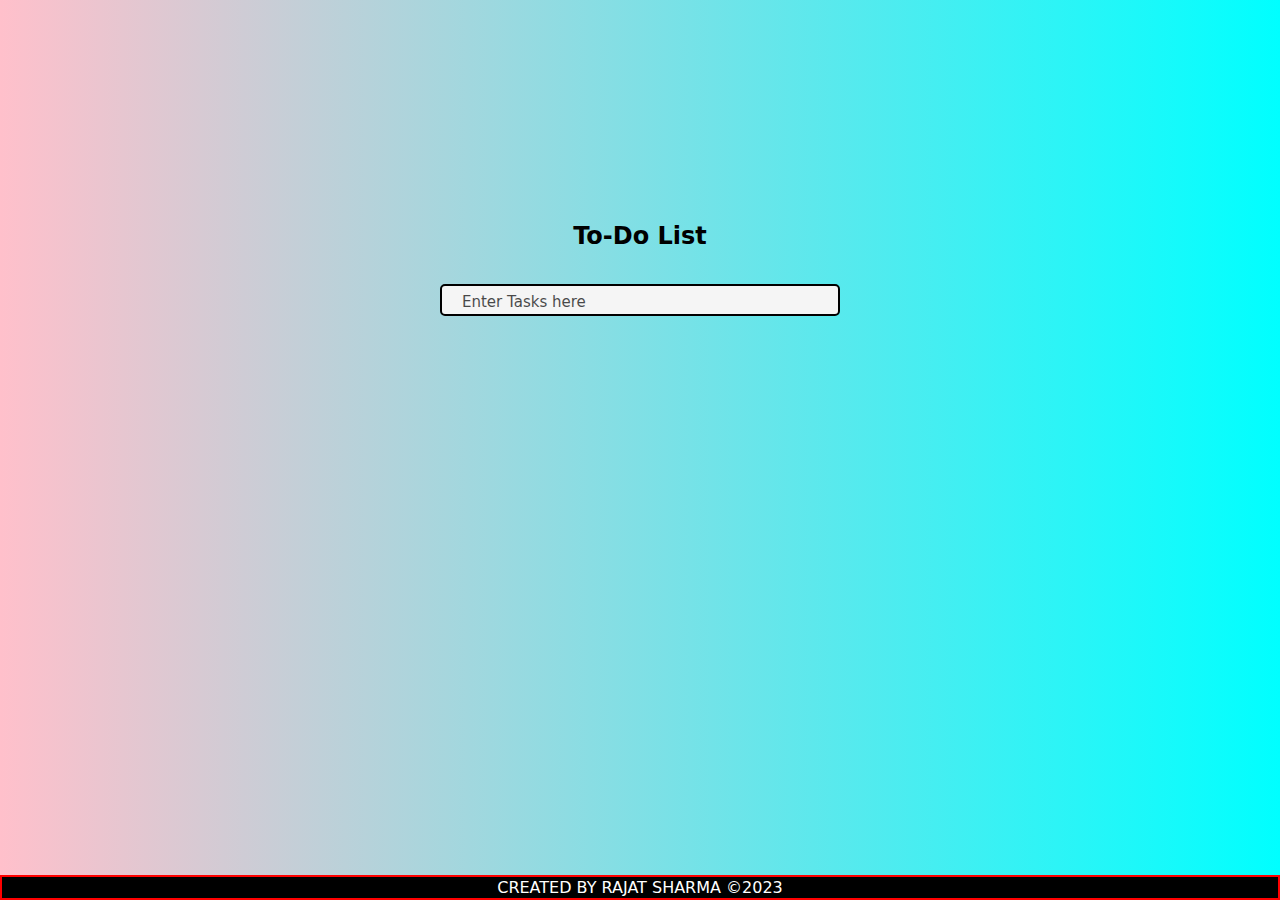
<file: TODO TASK/index.html>
<!DOCTYPE html>
<html lang="en">
<head>
    <meta charset="UTF-8">
    <meta http-equiv="X-UA-Compatible" content="IE=edge">
    <meta name="viewport" content="width=device-width, initial-scale=1.0">
    <title>To-Do List</title>
    <link rel="stylesheet" href="./index.css">
    
</head>
<body>
    
    <div class="bg-cov">
    </div>

    <div class="container">
        <header>
            <h2>To-Do List</h2>
            
        </header>
        <div class="inputs">
            <input type="text" id="text" name="search" class="search" placeholder="Enter Tasks here">
            
        </div>
    </div>
    <div>
        <ol id="list_item"></ol>
    </div>
    <footer >
        <p>
          CREATED BY RAJAT SHARMA ©2023
        </p>
    </footer>
    <script src="./script.js"></script>
</body>
</html>
</file>
<file: TODO TASK/index.css>
* {
    padding: 0;
    margin: 0;
    box-sizing: border-box;
    font-family:system-ui, -apple-system, BlinkMacSystemFont, 'Segoe UI', Roboto, Oxygen, Ubuntu, Cantarell, 'Open Sans', 'Helvetica Neue', sans-serif;
}
body {
    background: linear-gradient(to right, pink,cyan) ;
    background-size: cover;
    display: flex;
    flex-direction: column;
    min-height: 100vh;
}
.bg-cov{
    height: 300px;
    width: 100%;
    background-attachment: fixed;
    background-size: cover;
}
.container {
    display: flex;
    justify-content: center;
    position: relative;
    align-items: center;
}
.container header{
    display: flex;
    justify-content: space-around;
    bottom: 50px;
    width: 40%;
    position: absolute;
}

.inputs {
    display: flex;
    position: absolute;
    justify-content: space-between;
    background: whitesmoke;
    height: 32px;
    width: 400px;
    opacity: 1;
    border-radius: 5px;
    border: 2px solid black;
}
.inputs input {
    margin: 0px 5px;
    padding: 5px 15px;
    background: transparent;
    flex-basis: 95%;
    font-size: large;
    border:none;
}
input:focus {
    border: none;
    outline: none;
}
input::placeholder {
    font-size: 15px;
    color: black;
    opacity: 0.7;
}

#list_item {
    display: flex;
    flex-direction: column;
    flex-wrap: wrap;
    height:300px;
    align-items:center;
    justify-content: space-evenly;
    font-size:large;
    position: relative;
    top: 200px;
    font-weight: bold;
    
}
footer {
    
    border:2px solid red;
    position: relative;
    margin-top: auto;
    text-align: center;
    padding: 1px;
    background-color: black;
    
  }
  
  footer p {
    font-size: 1rem;
    color:white;
  }
</file>
